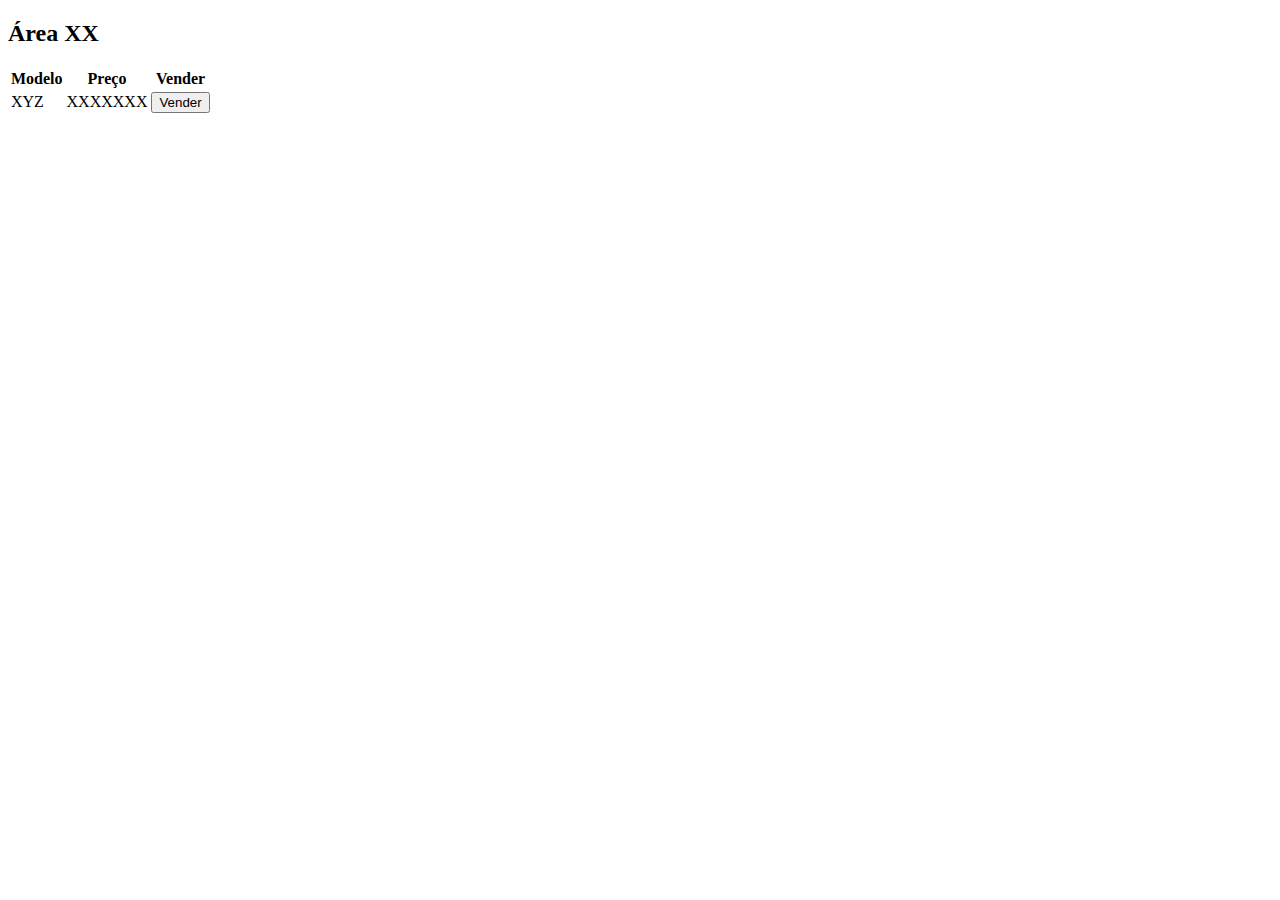
<file: src/main/resources/templates/formArea.html>
<!DOCTYPE html>
<html lang="en">
  <head>
    <meta charset="UTF-8" />
    <meta http-equiv="X-UA-Compatible" content="IE=edge" />
    <meta name="viewport" content="width=device-width, initial-scale=1.0" />
    <link
      href="https://cdn.jsdelivr.net/npm/bootstrap@5.2.3/dist/css/bootstrap.min.css"
      rel="stylesheet"
      integrity="sha384-rbsA2VBKQhggwzxH7pPCaAqO46MgnOM80zW1RWuH61DGLwZJEdK2Kadq2F9CUG65"
      crossorigin="anonymous"
    />
    <title>Vendas</title>
  </head>
  <body>
    <div class="container">
        <h2>Área XX</h2>
      <table class="table table-striped">
        <thead>
          <tr>
            <th scope="col">Modelo</th>
            <th scope="col">Preço</th>
            <th scope="col">Vender</th>
          </tr>
        </thead>
        <tbody>
          <tr scope="row">
            <td>XYZ</td>
            <td>XXXXXXX</td>
            <td><button class="btn btn-primary">Vender</button></td>
          </tr>
        </tbody>
      </table>
    </div>
    <script
      src="https://cdn.jsdelivr.net/npm/bootstrap@5.2.3/dist/js/bootstrap.bundle.min.js"
      integrity="sha384-kenU1KFdBIe4zVF0s0G1M5b4hcpxyD9F7jL+jjXkk+Q2h455rYXK/7HAuoJl+0I4"
      crossorigin="anonymous"
    ></script>
  </body>
</html>
</file>
